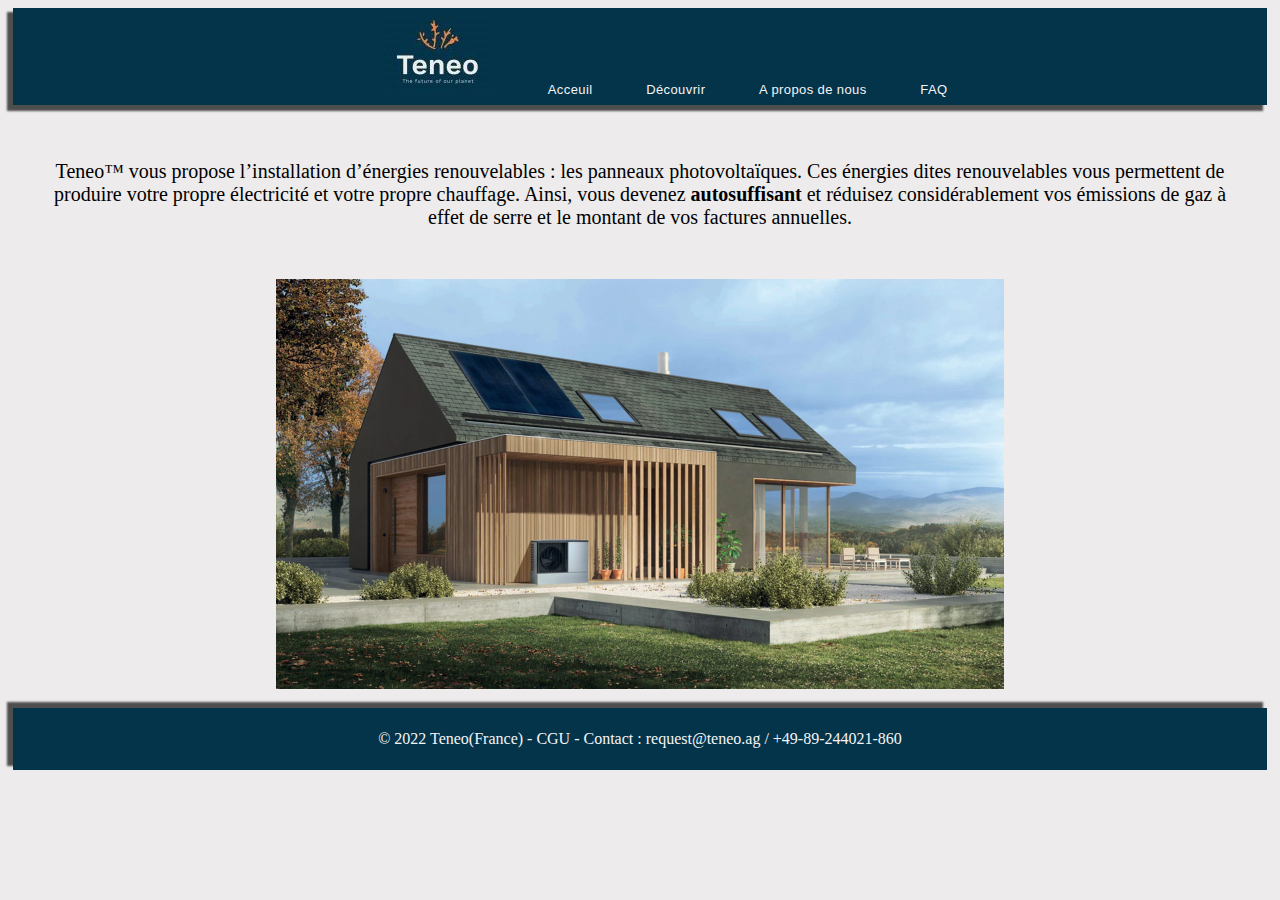
<file: index.html>
<!DOCTYPE html>
<html lang="fr">
    <head>
        <title>Teneo (France)</title>
        <meta charset="utf-8">
        <link rel="stylesheet" type="text/css" href="style.css">
    </head>

    <body>
        <header id="header">
            <a href="./acceuil.html">
                <img src="img/teneo.jpg" />
            </a>

            <a href="./acceuil.html">
                Acceuil
            </a>  

            <a href="./decouvrir.html">
                Découvrir
            </a>

            <a href="./aproposdenous.html">
                A propos de nous
            </a>

            <a href="./faq.html">
                FAQ
            </a>

        </header>

        <div class="txt">
            <p>Teneo™ vous propose l’installation d’énergies renouvelables : les panneaux photovoltaïques. Ces énergies dites renouvelables vous permettent de produire votre propre électricité et votre propre chauffage. Ainsi, vous devenez <strong>autosuffisant</strong> et réduisez considérablement vos émissions de gaz à effet de serre et le montant de vos factures annuelles.</p>
        </div>
        <div class="image">
            <img src="img/maison.png">
        </div>

    </body>


    <footer>
        <p>© 2022 Teneo(France) - CGU - Contact : request@teneo.ag / +49-89-244021-860 </p>
    </footer>


</html>
</file>
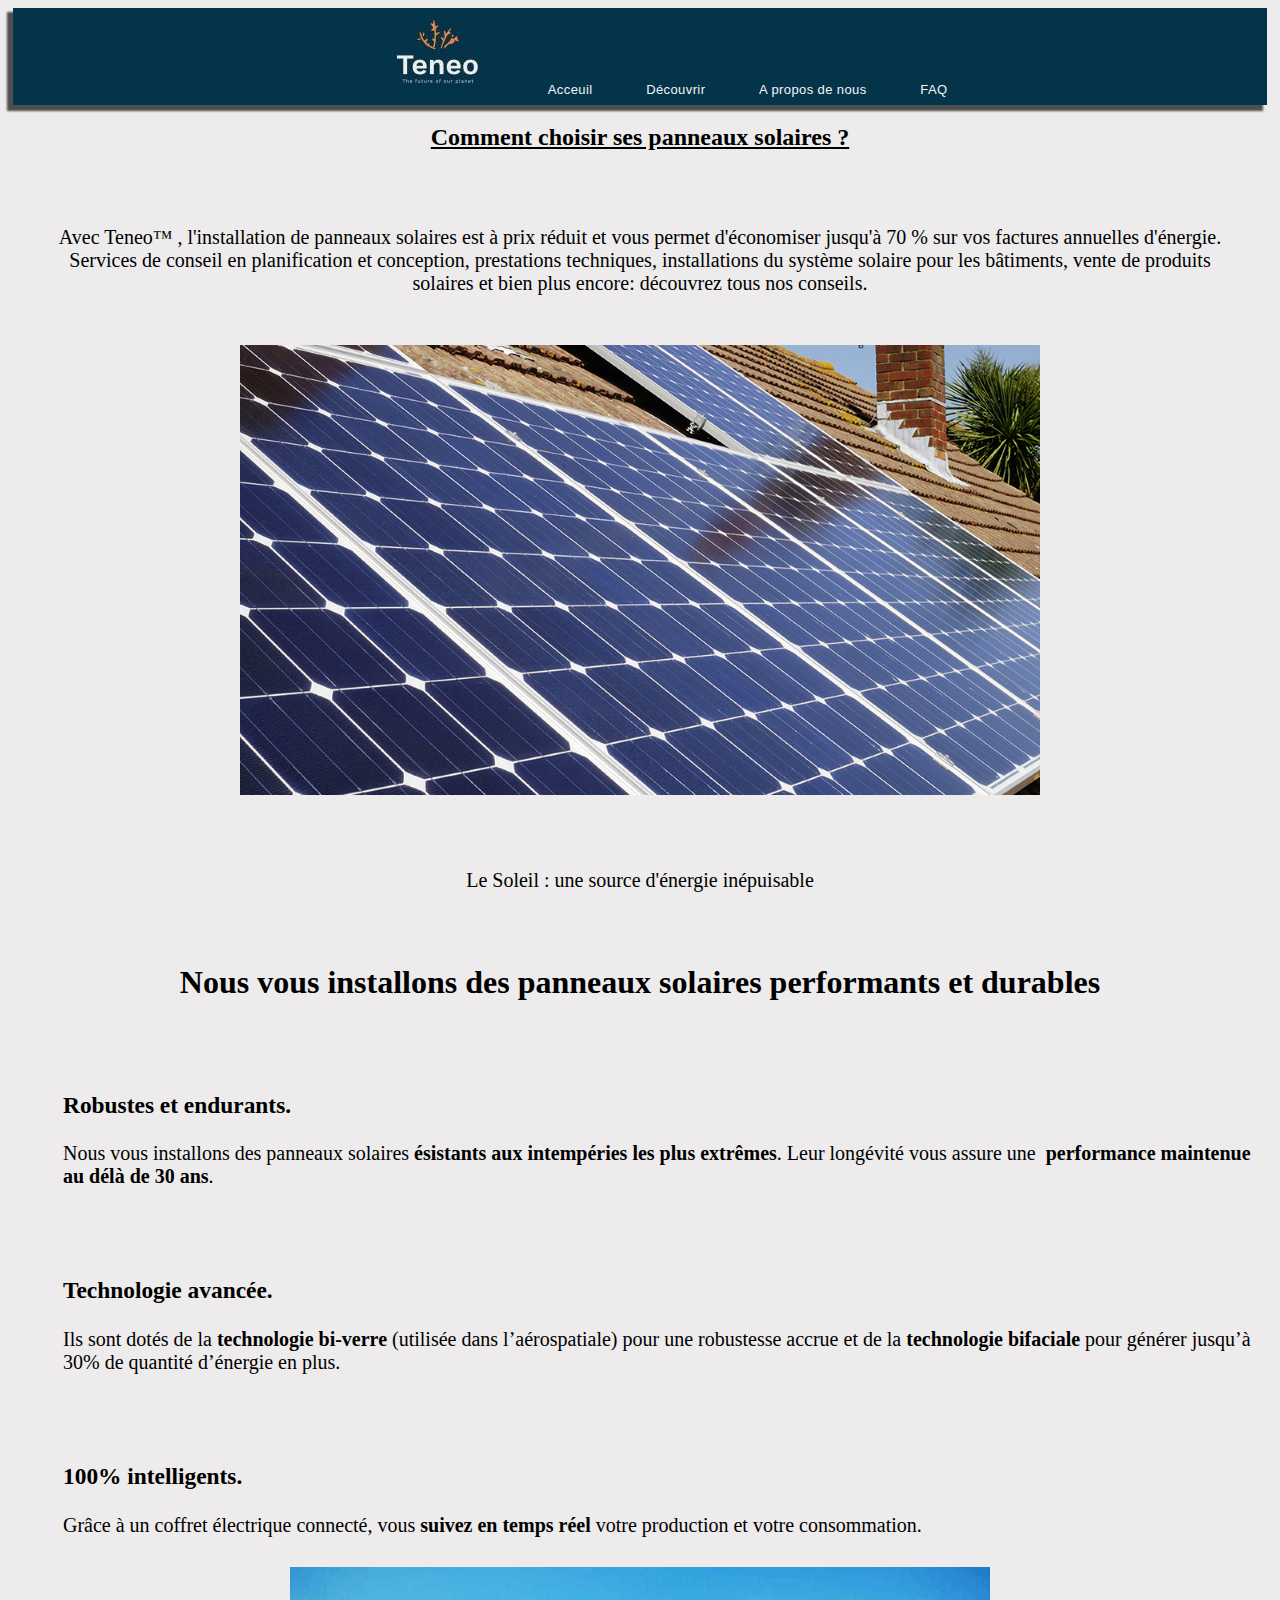
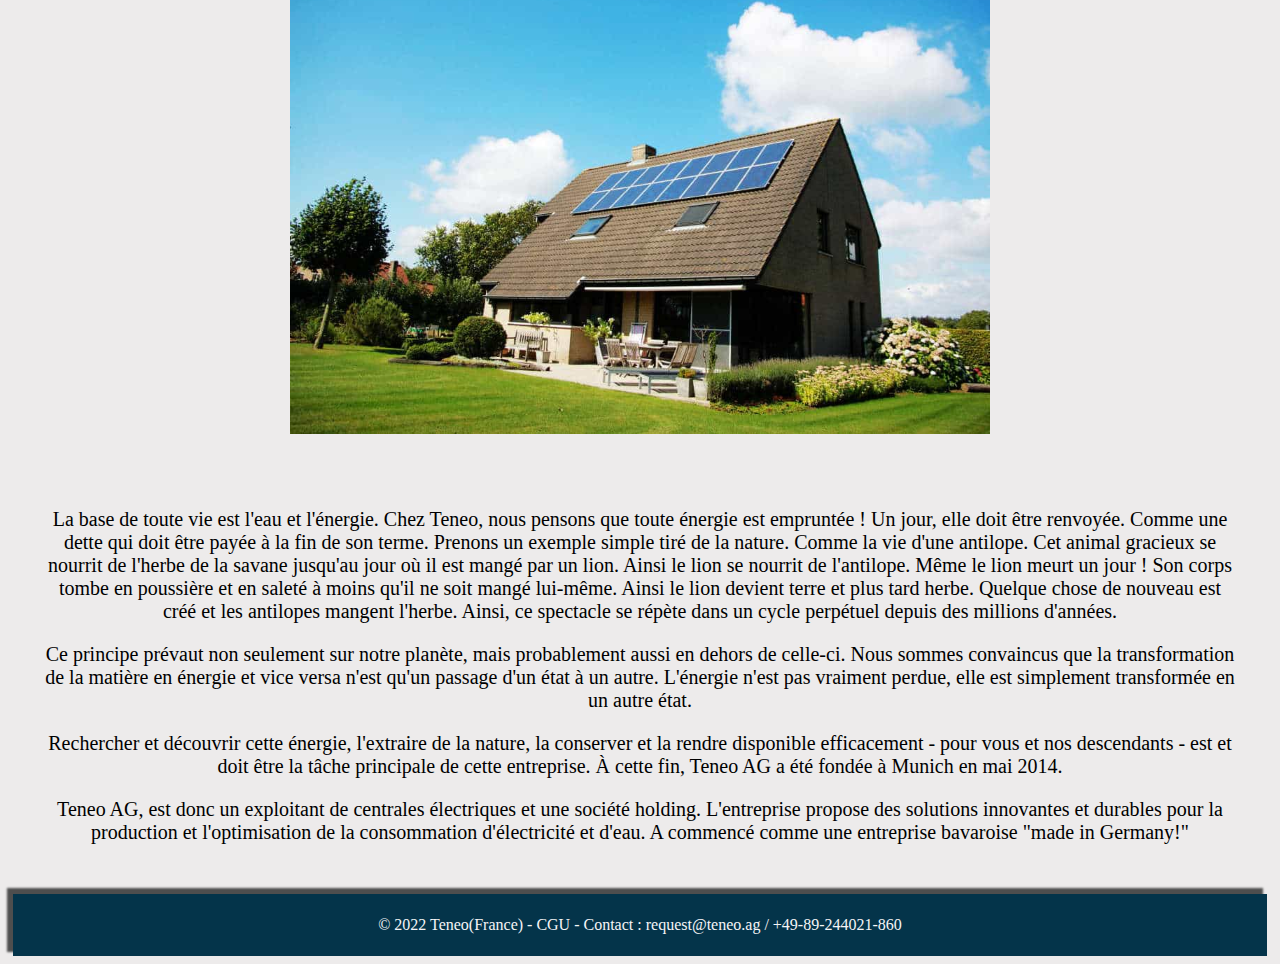
<file: aproposdenous.html>
<!DOCTYPE html>
<html>
    <head>
        <title>Teneo (France)</title>
        <meta charset="utf-8">
        <link rel="stylesheet" type="text/css" href="style.css">
    </head>

    <body>
        <header id="header">
            <a href="./acceuil.html">
                <img src="img/teneo.jpg" />
            </a>

            <a href="./acceuil.html">
                Acceuil
            </a>  

            <a href="./decouvrir.html">
                Découvrir
            </a>

            <a href="./aproposdenous.html">
                A propos de nous
            </a>

            <a href="./faq.html">
                FAQ
            </a>

        </header>

        <h2><strong>Comment choisir ses panneaux solaires ?</strong></h2>

        <div class="txt">
            <p>Avec Teneo™ , l'installation de panneaux solaires est à prix réduit et vous permet d'économiser jusqu'à 70 % sur vos factures annuelles d'énergie. Services de conseil en planification et conception, prestations techniques, installations du système solaire pour les bâtiments, vente de produits solaires et bien plus encore: découvrez tous nos conseils.</p>
        </div>

        <div class="image">
            <img src="img/panneaux.png">
        </div>

        <div class="txt">
            <p>Le Soleil : une source d'énergie inépuisable</p>
        </div>

        <h1><strong>Nous vous installons des panneaux solaires performants et durables</strong></h1>
        <div class="txt3">
            <br>
            <br>
            <h3><strong>Robustes et endurants.</strong></h3>
            <p>Nous vous installons des panneaux solaires <strong>ésistants aux intempéries les plus extrêmes</strong>. Leur longévité vous assure une  <strong>performance maintenue au délà de 30 ans</strong>.</p>
            <br>
            <br>
            <h3><strong>Technologie avancée.</strong></h3>
            <p>Ils sont dotés de la <strong>technologie bi-verre </strong>(utilisée dans l’aérospatiale) pour une robustesse accrue et de la <strong>technologie bifaciale</strong> pour générer jusqu’à 30% de quantité d’énergie en plus.</p>
            <br>
            <br>
            <h3><strong>100% intelligents.</strong></h3>
            <p>Grâce à un coffret électrique connecté, vous <strong>suivez en temps réel</strong> votre production et votre consommation.</p>
        </div>

        <div class="image">
            <img src="img/maisonbis.png">
        </div>

        <div class="txt">
            <p>La base de toute vie est l'eau et l'énergie.
                Chez Teneo, nous pensons que toute énergie est empruntée ! Un jour, elle doit être renvoyée. Comme une dette qui doit être payée à la fin de son terme.
                Prenons un exemple simple tiré de la nature. Comme la vie d'une antilope. Cet animal gracieux se nourrit de l'herbe de la savane jusqu'au jour où il est mangé par un lion. Ainsi le lion se nourrit de l'antilope. Même le lion meurt un jour ! Son corps tombe en poussière et en saleté à moins qu'il ne soit mangé lui-même. Ainsi le lion devient terre et plus tard herbe. Quelque chose de nouveau est créé et les antilopes mangent l'herbe. Ainsi, ce spectacle se répète dans un cycle perpétuel depuis des millions d'années.</p>
            <p>Ce principe prévaut non seulement sur notre planète, mais probablement aussi en dehors de celle-ci. Nous sommes convaincus que la transformation de la matière en énergie et vice versa n'est qu'un passage d'un état à un autre. L'énergie n'est pas vraiment perdue, elle est simplement transformée en un autre état.</p>
            <p>Rechercher et découvrir cette énergie, l'extraire de la nature, la conserver et la rendre disponible efficacement - pour vous et nos descendants - est et doit être la tâche principale de cette entreprise. À cette fin, Teneo AG a été fondée à Munich en mai 2014.</p>
            <p>Teneo AG, est donc un exploitant de centrales électriques et une société holding. L'entreprise propose des solutions innovantes et durables pour la production et l'optimisation de la consommation d'électricité et d'eau. A commencé comme une entreprise bavaroise "made in Germany!"</p>
        </div>
        


    </body>
    <footer>
        <p>© 2022 Teneo(France) - CGU - Contact : request@teneo.ag / +49-89-244021-860 </p>
    </footer>
</html>
</file>
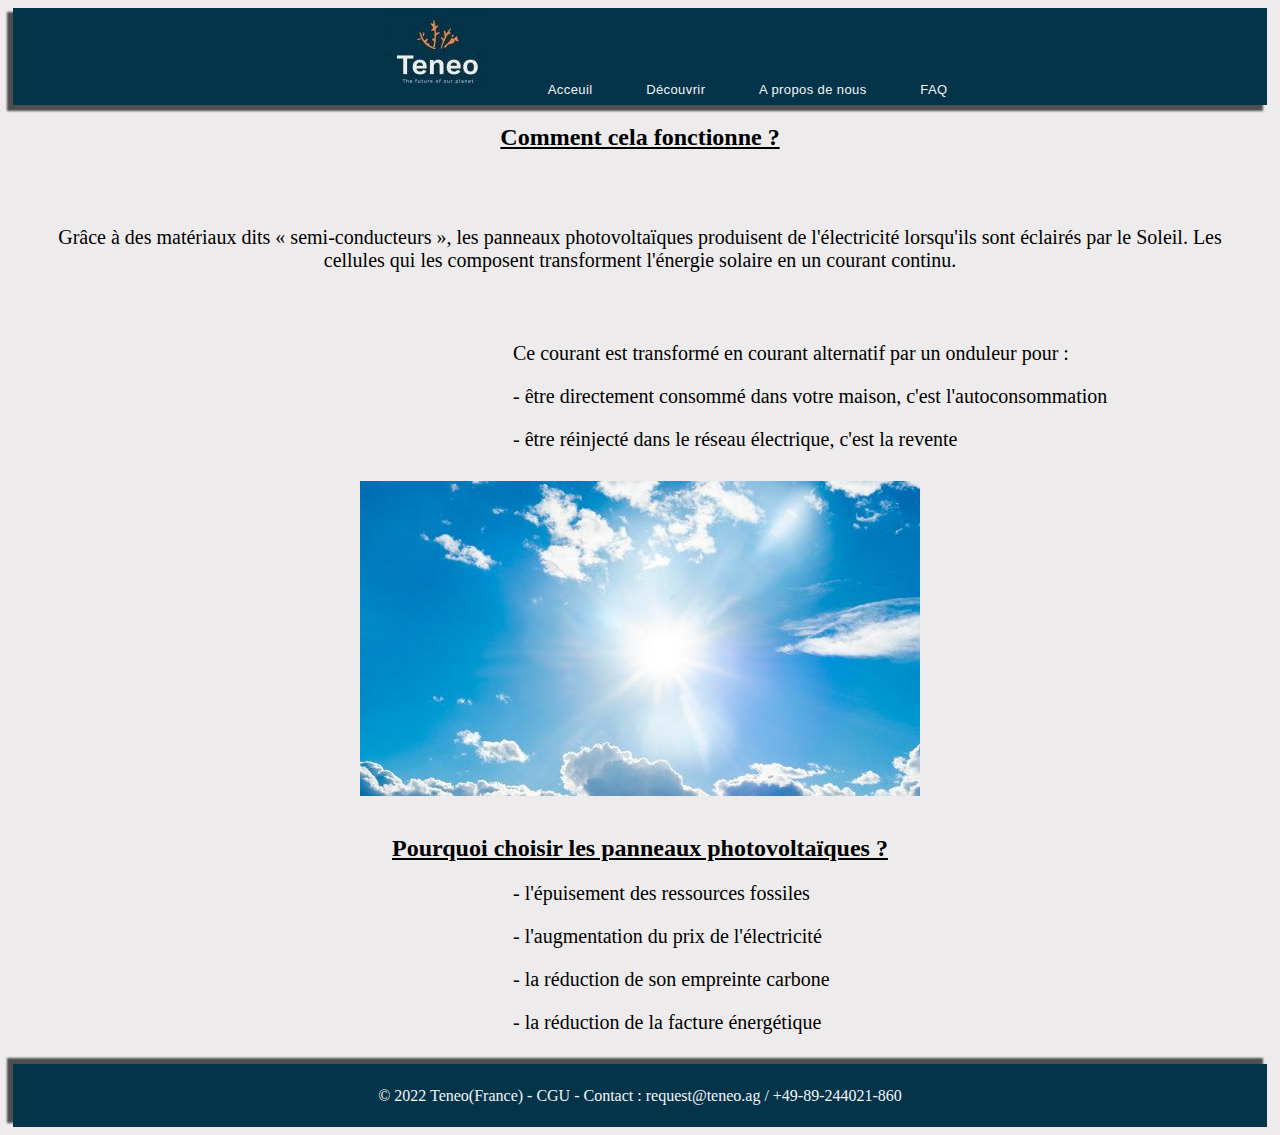
<file: decouvrir.html>
<!DOCTYPE html>
<html>
    <head>
        <title>Teneo (France)</title>
        <meta charset="utf-8">
        <link rel="stylesheet" type="text/css" href="style.css">
    </head>

    <body>
        <header id="header">
            <a href="./acceuil.html">
                <img src="img/teneo.jpg" />
            </a>

            <a href="./acceuil.html">
                Acceuil
            </a>  

            <a href="./decouvrir.html">
                Découvrir
            </a>

            <a href="./aproposdenous.html">
                A propos de nous
            </a>

            <a href="./faq.html">
                FAQ
            </a>

        </header>

        <h2><strong>Comment cela fonctionne ?</strong></h2>

        <div class="txt">
            <p>Grâce à des matériaux dits « semi-conducteurs », les panneaux photovoltaïques produisent de l'électricité lorsqu'ils sont éclairés par le Soleil. Les cellules qui les composent transforment l'énergie solaire en un courant continu.</p>

        </div>

        <div class="txt2">
            <p>Ce courant est transformé en courant alternatif par un onduleur pour :</p>
            <p>- être directement consommé dans votre maison, c'est l'autoconsommation</p>
            <p>- être réinjecté dans le réseau électrique, c'est la revente</p>
        </div>

        <div class="image">
            <img src="img/ciel.png">
        </div>

        <h2><strong>Pourquoi choisir les panneaux photovoltaïques ?</strong></h2>

        <div class="txt2">
            <p>- l'épuisement des ressources fossiles</p>
            <p>- l'augmentation du prix de l'électricité</p>
            <p>- la réduction de son empreinte carbone</p>
            <p>- la réduction de la facture énergétique</p>
        </div>

    </body>
    <footer>
        <p>© 2022 Teneo(France) - CGU - Contact : request@teneo.ag / +49-89-244021-860 </p>
    </footer>

</html>
</file>
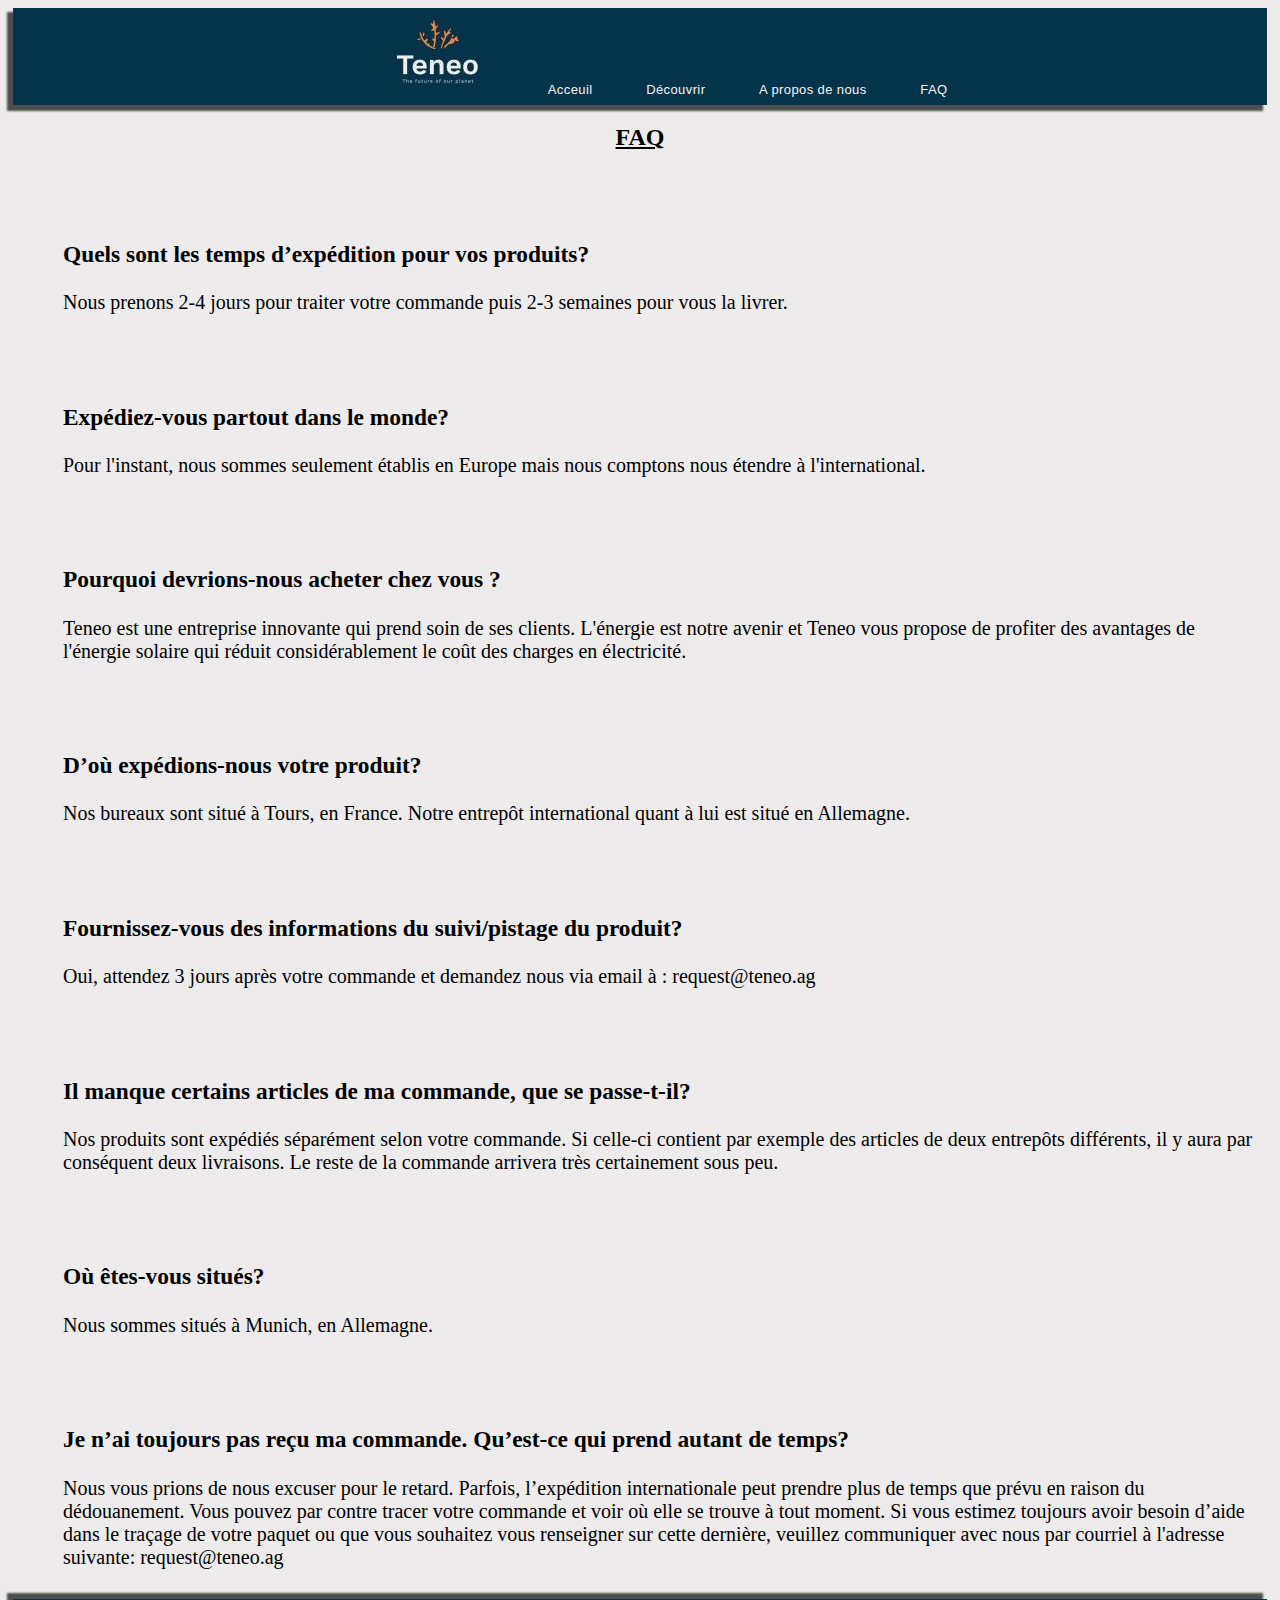
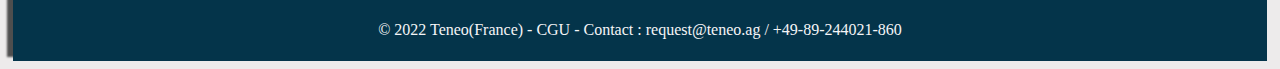
<file: faq.html>
<!DOCTYPE html>
<html>
    <head>
        <title>Teneo (France)</title>
        <meta charset="utf-8">
        <link rel="stylesheet" type="text/css" href="style.css">
    </head>

    <body>
        <header id="header">
            <a href="./acceuil.html">
                <img src="img/teneo.jpg" />
            </a>

            <a href="./acceuil.html">
                Acceuil
            </a>  

            <a href="./decouvrir.html">
                Découvrir
            </a>

            <a href="./aproposdenous.html">
                A propos de nous
            </a>

            <a href="./faq.html">
                FAQ
            </a>

        </header>

        <h2><strong>FAQ</strong></h2>

        <div class="txt3">
            <br>
            <br>
            <h3><strong>Quels sont les temps d’expédition pour vos produits?</strong></h3>
            <p>Nous prenons 2-4 jours pour traiter votre commande puis 2-3 semaines pour vous la livrer.</p>
            <br>
            <br>
            <h3><strong>Expédiez-vous partout dans le monde?</strong></h3>
            <p>Pour l'instant, nous sommes seulement établis en Europe mais nous comptons nous étendre à l'international.</p>
            <br>
            <br>
            <h3><strong>Pourquoi devrions-nous acheter chez vous ?</strong></h3>
            <p>Teneo est une entreprise innovante qui prend soin de ses clients. L'énergie est notre avenir et Teneo vous propose de profiter des avantages de l'énergie solaire qui réduit considérablement le coût des charges en électricité.</p>
            <br>
            <br>
            <h3><strong>D’où expédions-nous votre produit?</strong></h3>
            <p>Nos bureaux sont situé à Tours, en France. Notre entrepôt international quant à lui est situé en Allemagne.</p>
            <br>
            <br>
            <h3><strong>Fournissez-vous des informations du suivi/pistage du produit?</strong></h3>
            <p>Oui, attendez 3 jours après votre commande et demandez nous via email à : request@teneo.ag</p>
            <br>
            <br>
            <h3><strong>Il manque certains articles de ma commande, que se passe-t-il?</strong></h3>
            <p>Nos produits sont expédiés séparément selon votre commande. Si celle-ci contient par exemple des articles de deux entrepôts différents, il y aura par conséquent deux livraisons. Le reste de la commande arrivera très certainement sous peu.</p>
            <br>
            <br>
            <h3><strong>Où êtes-vous situés?</strong></h3>
            <p>Nous sommes situés à Munich, en Allemagne.</p>
            <br>
            <br>
            <h3><strong>Je n’ai toujours pas reçu ma commande. Qu’est-ce qui prend autant de temps?</strong></h3>
            <p>Nous vous prions de nous excuser pour le retard. Parfois, l’expédition internationale peut prendre plus de temps que prévu en raison du dédouanement. Vous pouvez par contre tracer votre commande et voir où elle se trouve à tout moment. Si vous estimez toujours avoir besoin d’aide dans le traçage de votre paquet ou que vous souhaitez vous renseigner sur cette dernière, veuillez communiquer avec nous par courriel à l'adresse suivante:  request@teneo.ag</p>
        </div>

    </body>
    <footer>
        <p>© 2022 Teneo(France) - CGU - Contact : request@teneo.ag / +49-89-244021-860 </p>
    </footer>
</html>
</file>
<file: style.css>
body {
    padding-left: 5px;
    padding-right: 5px;
    box-sizing: border-box;
    background-color: rgb(237, 235, 235);
    color: black;
}

#header {
    width: 99%;
    background: #04344A;
    padding: 0.5%;
    text-align: center;
    top: 0;
    align-items: center;
    justify-content: center;
    z-index: 1000;
    box-shadow: -5px 5px 2px 1px rgba(0, 0, 0, 0.671);

}



#header a {
    color: white;
    text-decoration: none;
    padding: 0% 0% 0% 4%;
    font-size: small;
    font-family: 'Roboto', sans-serif;
    letter-spacing: 0.4px;
    color: #f5f5f7;

}

.txt {
    box-sizing: border-box;
    width: 100%;
    border: solid #5b6ccd00 30px;
    padding-top: 5px;
    text-align: center;
    font-size: 20px;
}

.image {
    text-align: center;
    padding-bottom: 15px;

}

footer {
    text-align: center;
    padding: 0.5%;
    width: 99%;
    background: #04344A;
    color: #f5f5f7;
    box-shadow: -5px -5px 2px 1px rgba(0, 0, 0, 0.671);
}

h2 {
    text-align: center;
    text-decoration-line: underline;
}

h1 {
    text-align: center;
}

.txt2 {
    width: 100%;
    padding-left: 500px;
    font-size: 20px;
    padding-bottom: 10px;
    box-sizing: border-box;
}

.txt3 {
    font-size: 20px;
    padding-bottom: 10px;
    width: 100%;
    padding-left: 50px;
    box-sizing: border-box;
}
</file>
